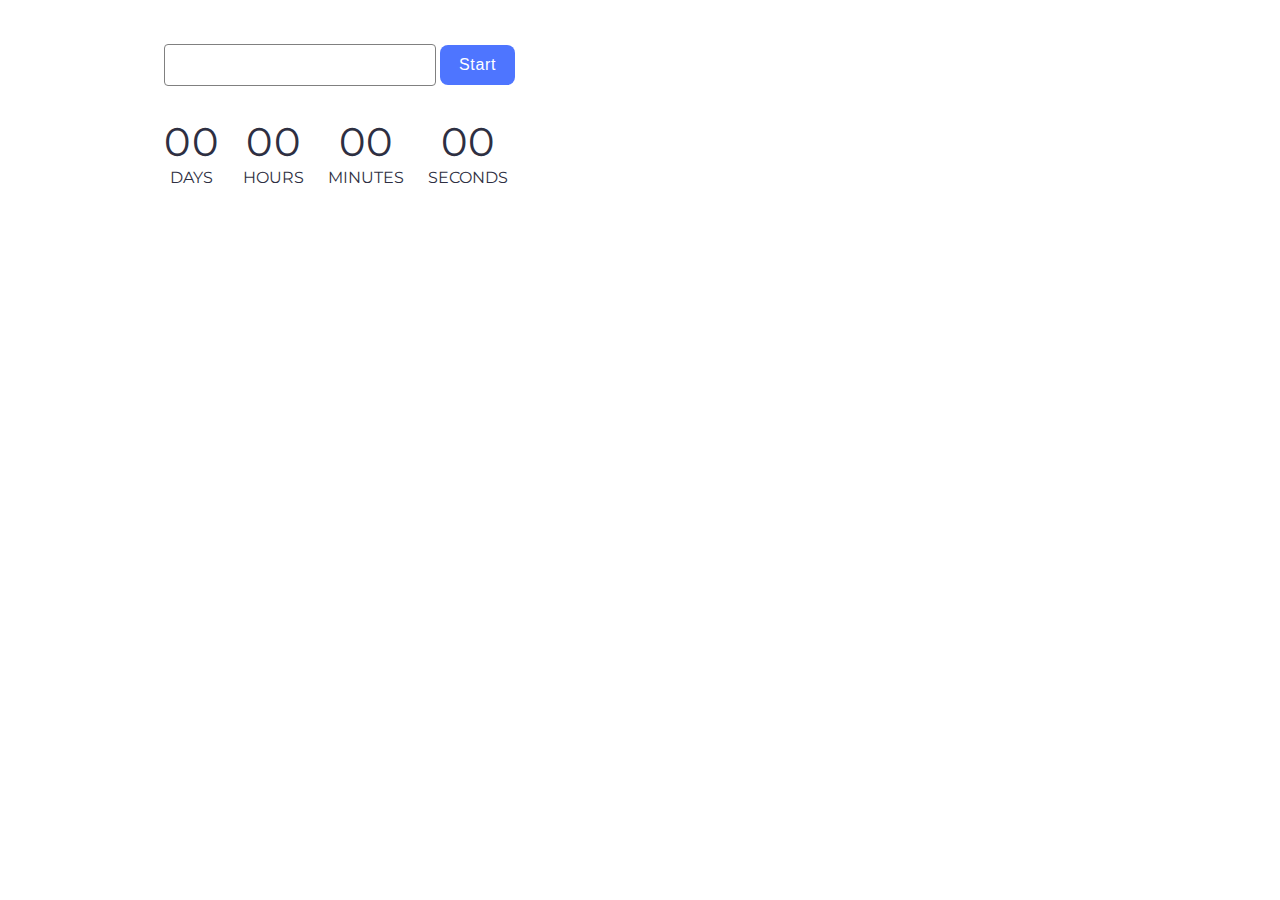
<file: src/01-timer.html>
<!DOCTYPE html>
<html lang="en">

<head>
  <meta charset="UTF-8" />
  <meta http-equiv="X-UA-Compatible" content="IE=edge" />
  <meta name="viewport" content="width=device-width, initial-scale=1.0" />
  <title>Timer</title>
  <link rel="stylesheet" href="./css/styles.css" />
  <link rel="preconnect" href="https://fonts.googleapis.com">
  <link rel="preconnect" href="https://fonts.gstatic.com" crossorigin>
  <link href="https://fonts.googleapis.com/css2?family=Montserrat:wght@400;500&display=swap" rel="stylesheet">
</head>

<body>

  <input type="text" id="datetime-picker" />
  <button type="button" data-start>Start</button>

  <div class="timer">
    <div class="field">
      <span class="value" data-days>00</span>
      <span class="label">Days</span>
    </div>
    <div class="field">
      <span class="value" data-hours>00</span>
      <span class="label">Hours</span>
    </div>
    <div class="field">
      <span class="value" data-minutes>00</span>
      <span class="label">Minutes</span>
    </div>
    <div class="field">
      <span class="value" data-seconds>00</span>
      <span class="label">Seconds</span>
    </div>
  </div>

  <script src="./js/01-timer.js" type="module"></script>
</body>

</html>
</file>
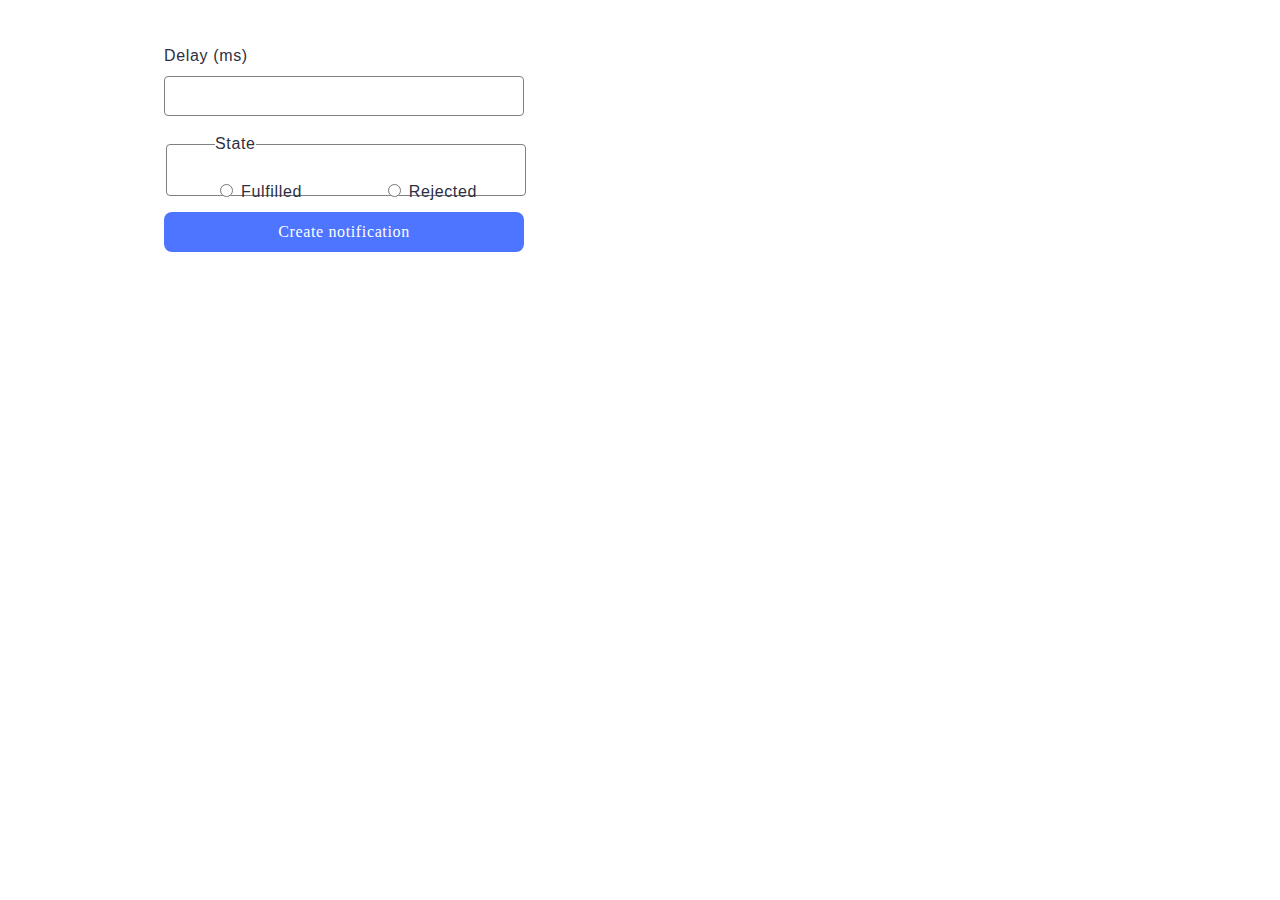
<file: src/02-snackbar.html>
<!DOCTYPE html>
<html lang="en">

<head>
  <meta charset="UTF-8" />
  <meta http-equiv="X-UA-Compatible" content="IE=edge" />
  <meta name="viewport" content="width=device-width, initial-scale=1.0" />
  <title>Snackbar</title>
  <link rel="stylesheet" href="./css/styles.css" />
</head>

<body>

  <form class="form">
    <label>
      Delay (ms)
      <input type="number" name="delay" required />
    </label>

    <fieldset>
      <legend>State</legend>
      <label>
        <input type="radio" name="state" value="fulfilled" required />
        Fulfilled
      </label>
      <label>
        <input type="radio" name="state" value="rejected" required />
        Rejected
      </label>
    </fieldset>

    <button type="submit">Create notification</button>
  </form>


  <script src="./js/02-snackbar.js" type="module"></script>
</body>

</html>
</file>
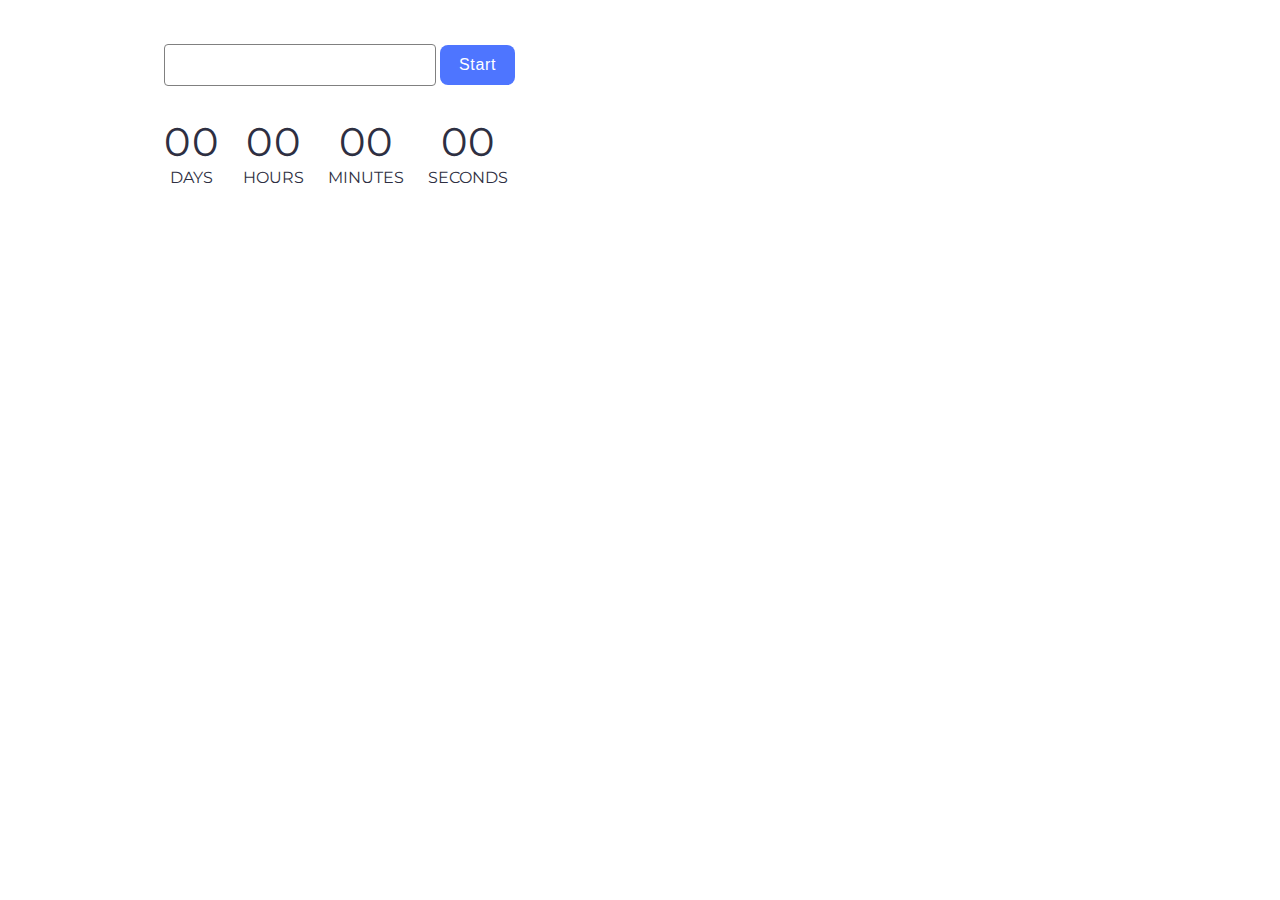
<file: src/1-timer.html>
<!DOCTYPE html>
<html lang="en">

<head>
  <meta charset="UTF-8" />
  <meta http-equiv="X-UA-Compatible" content="IE=edge" />
  <meta name="viewport" content="width=device-width, initial-scale=1.0" />
  <title>Timer</title>
  <link rel="stylesheet" href="./css/styles.css" />
  <link rel="preconnect" href="https://fonts.googleapis.com">
  <link rel="preconnect" href="https://fonts.gstatic.com" crossorigin>
  <link href="https://fonts.googleapis.com/css2?family=Montserrat:wght@400;500&display=swap" rel="stylesheet">
</head>

<body>

  <input type="text" id="datetime-picker" />
  <button type="button" data-start>Start</button>

  <div class="timer">
    <div class="field">
      <span class="value" data-days>00</span>
      <span class="label">Days</span>
    </div>
    <div class="field">
      <span class="value" data-hours>00</span>
      <span class="label">Hours</span>
    </div>
    <div class="field">
      <span class="value" data-minutes>00</span>
      <span class="label">Minutes</span>
    </div>
    <div class="field">
      <span class="value" data-seconds>00</span>
      <span class="label">Seconds</span>
    </div>
  </div>

  <script src="./js/1-timer.js" type="module"></script>
</body>

</html>
</file>
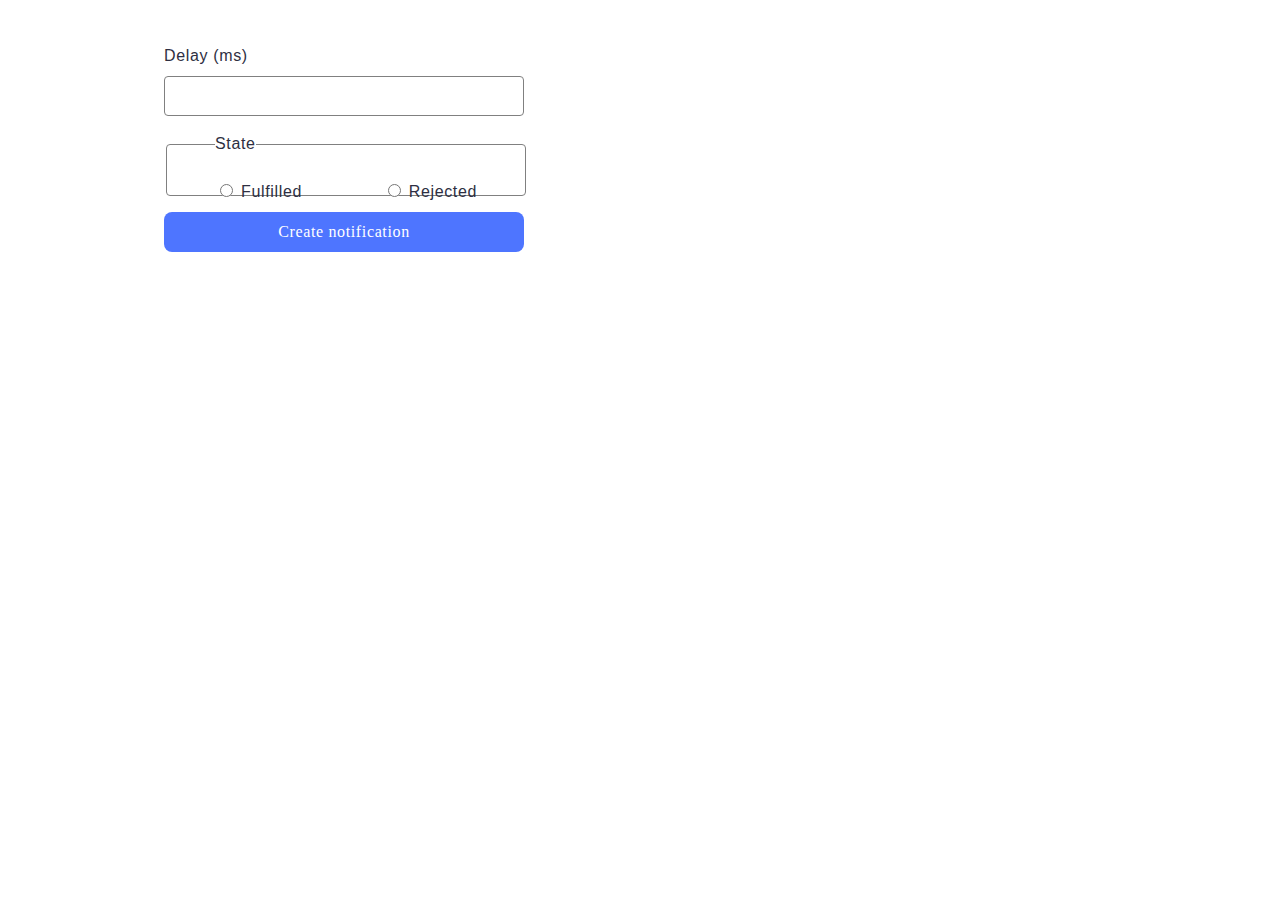
<file: src/2-snackbar.html>
<!DOCTYPE html>
<html lang="en">

<head>
  <meta charset="UTF-8" />
  <meta http-equiv="X-UA-Compatible" content="IE=edge" />
  <meta name="viewport" content="width=device-width, initial-scale=1.0" />
  <title>Snackbar</title>
  <link rel="stylesheet" href="./css/styles.css" />
</head>

<body>

  <form class="form">
    <label>
      Delay (ms)
      <input type="number" name="delay" required />
    </label>

    <fieldset>
      <legend>State</legend>
      <label>
        <input type="radio" name="state" value="fulfilled" required />
        Fulfilled
      </label>
      <label>
        <input type="radio" name="state" value="rejected" required />
        Rejected
      </label>
    </fieldset>

    <button type="submit">Create notification</button>
  </form>


  <script src="./js/2-snackbar.js" type="module"></script>
</body>

</html>
</file>
<file: src/css/styles.css>
*,
*::before,
*::after {
  box-sizing: border-box;
}
body {
  font-family: 'Montserrat', sans-serif;
  padding: 36px 156px;
}
input#datetime-picker {
  width: 272px;
  /* height: 22px; */
  border: 1px solid #808080;
  border-radius: 4px;
  outline: none;
  padding: 8px 16px;
  line-height: 1.5;
  letter-spacing: 0.04em;
  color: #2e2f42;
  font-size: 16px;
}
input#datetime-picker:hover {
  border: 1px solid #000;
}
input#datetime-picker:active {
  border: 1px solid #4e75ff;
}
input#datetime-picker:disabled {
  border: 1px solid #808080;
  background: #f5f5f5;
}
button[type='button'] {
  width: 75px;
  height: 40px;
  border: none;
  outline: none;
  border-radius: 8px;
  background-color: #4e75ff;
  font-weight: 500;
  line-height: 1.5;
  letter-spacing: 0.04em;
  color: #fff;
  font-size: 16px;
}
button[type='button']:hover {
  background-color: #6c8cff;
  color: #fff;
}
button[type='button']:disabled {
  background-color: #cfcfcf;
  color: #989898;
}
.timer {
  display: flex;
  gap: 24px;
  margin-top: 32px;
}
.field {
  display: flex;
  flex-direction: column;
  align-items: center;
  justify-content: center;
}
.value {
  font-size: 40px;
  line-height: 1.2;
  letter-spacing: 0.04em;
  color: #2e2f42;
}
.label {
  text-transform: uppercase;
  color: #2e2f42;
  line-height: 1.5;
}
/* -------------SNACKBAR---------------- */
.form {
  display: flex;
  flex-direction: column;
  gap: 16px;
}
input[type='number'] {
  width: 360px;
  height: 40px;
  border: 1px solid #808080;
  border-radius: 4px;
  padding: 8px 16px;
  display: block;
  margin-top: 8px;
  outline: none;
}
fieldset {
  /* position: relative; */
  width: 360px;
  height: 64px;
  border: 1px solid #808080;
  border-radius: 4px;
  display: flex;
  justify-content: space-between;
  align-items: center;
  padding: 24px 48px 8px 48px;
}
input[type='number']:hover,
fieldset:hover,
fieldset:active {
  border: 1px solid #000;
}
input[type='number']:active {
  border: 1px solid #4e75ff;
}
legend {
  margin: 0;
  padding: 0;
  font-family: 'Montserrat', sans-serif;
  font-size: 16px;
  line-height: 1.5;
  letter-spacing: 0.04em;
  color: #2e2f42;
}
.form label {
  display: block;
  line-height: 1.5;
  letter-spacing: 0.04em;
  color: #2e2f42;
}
button[type='submit'] {
  border-radius: 8px;
  width: 360px;
  height: 40px;
  background: #4e75ff;
  font-family: 'Montserrat';
  font-size: 16px;
  font-weight: 500;
  line-height: 1.5;
  letter-spacing: 0.04em;
  color: #fff;
  outline: none;
  border: none;
}
button[type='submit']:hover {
  background-color: #6c8cff;
}
</file>
